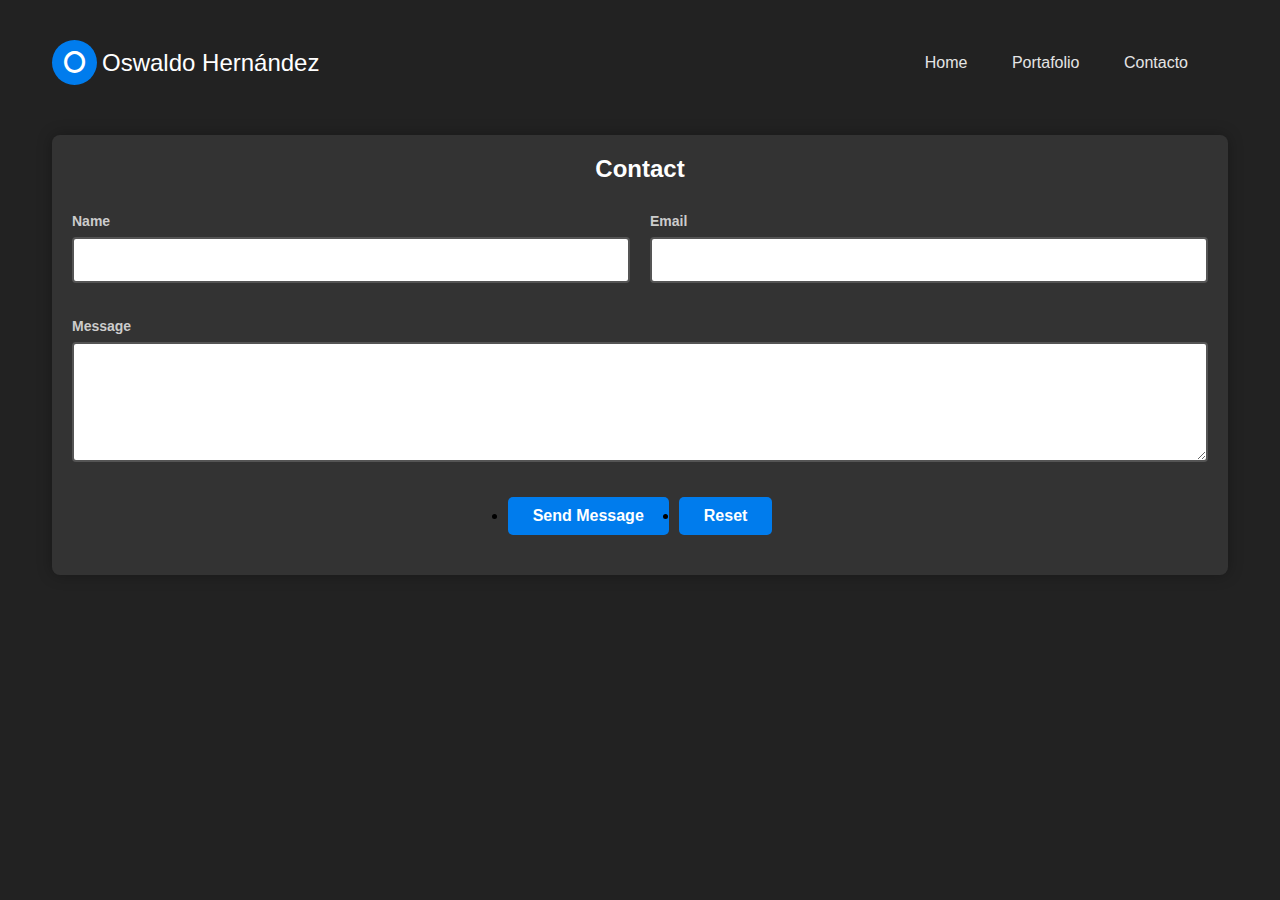
<file: contact.html>
<!DOCTYPE html>
<html lang="en">
<head>
    <meta charset="UTF-8">
    <meta http-equiv="X-UA-Compatible" content="IE=edge">
    <meta name="viewport" content="width=device-width, initial-scale=1.0">
    <title>Contacto</title>
    <link rel="stylesheet" href="contacto.css">
    <link rel="stylesheet" href="https://cdnjs.cloudflare.com/ajax/libs/font-awesome/6.2.1/css/all.min.css">
</head>
<body>
    <div class="hero-header" id="home">
        <div class="wrapper">
            <header>
                <div class="logo">
                    <i class="fa-solid fa-o"></i>
                    <div class="logo-text">Oswaldo Hernández</div>
                </div>
                <nav>
                    <div class="togglebtn">
                        <span></span>
                        <span></span>
                        <span></span>
                    </div>
                    <ul class="navlinks">
                        <li><a href="index.html">Home</a></li>
                        <li><a href="portafolio.html">Portafolio</a></li>
                        <li><a href="contact.html">Contacto</a></li>
                    </ul>
                </nav>
            </header>

            <!-- Contact Section -->
            <article id="contact">
                <h2 class="major">Contact</h2>
                <form method="post" action="#">
                    <div class="fields">
                        <div class="field half">
                            <label for="name">Name</label>
                            <input type="text" name="name" id="name" />
                        </div>
                        <div class="field half">
                            <label for="email">Email</label>
                            <input type="text" name="email" id="email" />
                        </div>
                        <div class="field">
                            <label for="message">Message</label>
                            <textarea name="message" id="message" rows="4"></textarea>
                        </div>
                    </div>
                    <ul class="actions">
                        <li><input type="submit" value="Send Message" class="primary" /></li>
                        <li><input type="reset" value="Reset" /></li>
                    </ul>
                </form>
            </article>

        </div> <!-- End Wrapper -->
    </div> <!-- End Hero Header -->

    <script src=""></script>
</body>
</html>
</file>
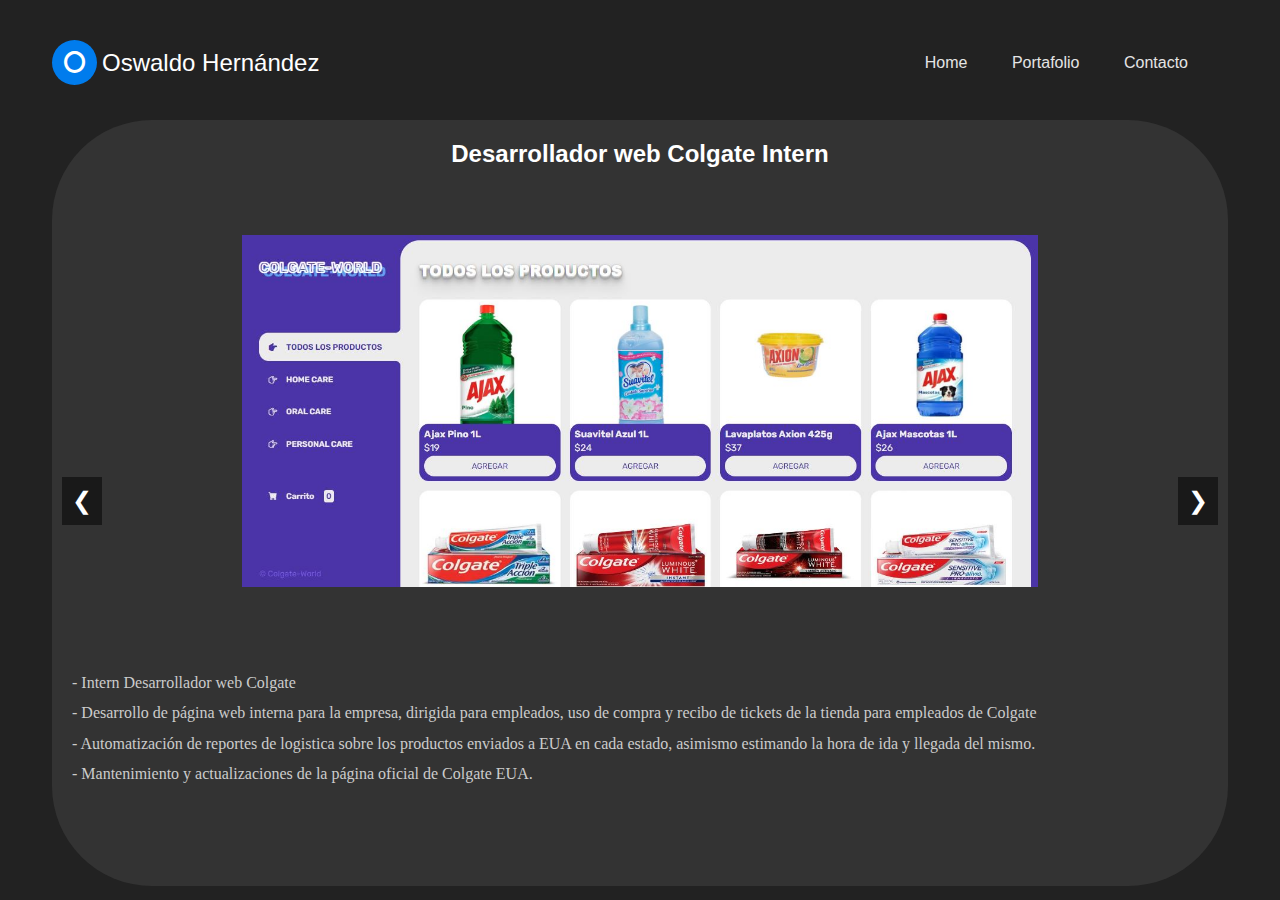
<file: portafolio.html>
<!DOCTYPE html>
<html lang="en">
<head>
    <meta charset="UTF-8">
    <meta http-equiv="X-UA-Compatible" content="IE=edge">
    <meta name="viewport" content="width=device-width, initial-scale=1.0">
    <title>Portafolio de Oswaldo Hernández</title>
    <link rel="stylesheet" href="portafolio.css">
    <link rel="stylesheet" href="https://cdnjs.cloudflare.com/ajax/libs/font-awesome/6.2.1/css/all.min.css">
    <style>
        /* Carousel Styles */
        .carousel {
            position: relative;
            width: 100%;
        }

        .carousel-inner {
            display: flex;
            overflow: hidden;
            width: 300%; /* Ajusta según la cantidad de artículos, 100% * número de artículos */
            transition: transform 0.5s ease; /* Suaviza la transición de cambio de artículo */
        }

        .carousel-item {
            flex: 0 0 33.3333%; /* Cada artículo ocupa un tercio del contenedor (para 3 artículos) */
            opacity: 0.5; /* Inicialmente difuminados */
            transform: scale(0.8); /* Apariencia de estar detrás */
            transition: opacity 0.5s ease, transform 0.5s ease; /* Transiciones suaves para opacidad y escala */
            position: relative; /* Importante para el z-index y transformaciones */
            z-index: 1; /* Los inactivos detrás */
        }

        .carousel-item.active {
            opacity: 1; /* Completa visibilidad */
            transform: scale(1); /* Escala normal, sin reducción */
            z-index: 2; /* Asegura que esté al frente */
        }


/* Estilos para controladores con efecto de sombra */
.carousel-control {
    position: absolute;
    top: 50%;
    transform: translateY(-50%);
    font-size: 24px;
    color: white;
    text-decoration: none;
    padding: 10px;
    background-color: rgba(0,0,0,0.5);
    cursor: pointer;
}

.prev {
    left: 10px;
}

.next {
    right: 10px;
}
    </style>
</head>
<body>
    <div class="hero-header" id="home">
        <div class="wrapper">
            <header>
                <div class="logo">
                    <i class="fa-solid fa-o"></i>
                    <div class="logo-text">Oswaldo Hernández</div>
                </div>
                <nav>
                    <div class="togglebtn">
                        <span></span>
                        <span></span>
                        <span></span>
                    </div>
                    <ul class="navlinks">
                        <li><a href="index.html">Home</a></li>
                        <li><a href="portafolio.html">Portafolio</a></li>
                        <li><a href="contact.html">Contacto</a></li>
                    </ul>
                </nav>
            </header>

            <!-- Work Section -->
            <section class="work-experience">
                <div id="carousel" class="carousel">
                    <!-- Wrapper for carousel items -->
                    <div class="carousel-inner">
                        <article class="carousel-item active">
                            <h2 class="major">Desarrollador web Colgate Intern</h2>
                            <div class="image-slider">
                                <div class="slide">
                                    <img src=".//images/colgate.JPG" alt="Imagen 1">
                                </div>
                                <div class="slide">
                                    <img src=".//images/carritocolgate.JPG" alt="Imagen 2">
                                </div>
                                <div class="slide">
                                    <img src=".//images/seguroColgate.JPG" alt="Imagen 3">
                                </div>
                            </div>
                            <p>
                                - Intern Desarrollador web Colgate<br>
                                - Desarrollo de página web interna para la empresa, dirigida
                                para empleados, uso de compra y recibo de tickets de la tienda para empleados de Colgate<br>
                                - Automatización de reportes de logistica sobre los productos enviados a EUA en cada estado, 
                                asimismo estimando la hora de ida y llegada del mismo.<br>
                                - Mantenimiento y actualizaciones de la página oficial de Colgate EUA.
                            </p>
                        </article>
                        <article class="carousel-item">
                            <h2 class="major">Desarrollo Aplicación Móvil DIF Atizapán</h2>
                            <div class="image-slider">
                                <div class="slide">
                                    <img src="./images/app1.JPG" alt="app1">
                                </div>
                                <div class="slide">
                                    <img src="./images/app2.JPG" alt="app2">
                                </div>
                            </div>
                            <p>
                                - Desarrollador de una aplicación móvil para una institución gubernamental (DIF) 
                                que geolocaliza comedores comunitarios más rápido que los métodos anteriores, 
                                permitiendo a los gerentes de proyecto llegar a los beneficiarios con información 
                                crucial de manera más rápida.<br>
                                - La aplicación utilizó base de datos optimizadas para la recuperación eficiente de datos y 
                                aprovecha Kotlin para una experiencia fluida en diversos dispositivos, asegurando un rendimiento 
                                óptimo y accesibilidad para los usuarios finales.<br>
                                - Herramientas automatizadas para el registro de usuarios, inscripción rápida con lector QR, publicación
                                y visualización de anuncios, gestión y control de inventario,análisis y gestión de datos
                            </p>
                        </article>
                        <article class="carousel-item">
                            <h2 class="major">Desarrollo de videojuego Unity2D</h2>
                            <div class="image-slider">
                                <div class="slide">
                                    <img src="/images/juego.JPG" alt="juego imagen1">
                                </div>
                                <div class="slide">
                                    <img src="/images/juegologin.JPG" alt="juego imagen2">
                                </div>
                                <div class="slide">
                                    <img src="/images/juegoinicio.JPG" alt="juego imagen3">
                                </div>
                                <div class="slide">
                                    <img src="/images/juegojugando.JPG" alt="juego imagen4">
                                </div>
                                <div class="slide">
                                    <img src="/images/juegopregunta.JPG" alt="juego imagen5">
                                </div>
                                <div class="slide">
                                    <img src="/images/juego pausa.JPG" alt="juego imagen6">
                                </div>
                                <div class="slide">
                                    <img src="/images/juegoperdido.JPG" alt="juego imagen7">
                                </div>
                            </div>
                            <p>
                                - Desarrollador de un videojuego realizado en el software Unity como la plataforma principal, 
                                aprovechando sus bibliotecas, lenguaje de programación y activos. Incorporando APIs de PHP y 
                                entrega de paquetes JSON para funciones específicas, como el inicio de sesión del usuario y 
                                la gestión de estadísticas en las tablas de clasificación del juego. <br>
                                
                                - Esta combinación de tecnologías nos permitió crear una experiencia 
                                interactiva y dinámica, asegurando un flujo de juego suave y una integración 
                                efectiva de características clave para la interacción del usuario.





                            </p>
                        </article>
                    </div>
                    <!-- Carousel controls -->
                    <a href="#" class="carousel-control prev" onclick="moveSlide(-1)">&#10094;</a>
                    <a href="#" class="carousel-control next" onclick="moveSlide(1)">&#10095;</a>
                </div>
            </section>
        </div> <!-- End Wrapper -->
    </div> <!-- End Hero Header -->

    <script>

    var togglebtn = document.querySelector(".togglebtn");
            var nav = document.querySelector(".navlinks");

            togglebtn.addEventListener("click", function() {
                this.classList.toggle("click");
                nav.classList.toggle("open");
            });
            document.addEventListener('DOMContentLoaded', function() {
        const sliders = document.querySelectorAll('.image-slider');
        
    sliders.forEach(slider => {
        let currentImageIndex = 0;
        const slides = slider.querySelectorAll('.slide');
        setInterval(() => {
            slides[currentImageIndex].style.display = 'none';
            currentImageIndex = (currentImageIndex + 1) % slides.length;
            slides[currentImageIndex].style.display = 'block';
        }, 5000); // Cambia la imagen cada 5000 milisegundos (5 segundos)
    });
    
    let currentSlide = 0;
    const carouselItems = document.querySelectorAll('.carousel-item');
    const totalCarouselItems = carouselItems.length;

    window.moveSlide = function(direction) {
        carouselItems[currentSlide].classList.remove('active'); // Remove active from current
        currentSlide = (currentSlide + direction + totalCarouselItems) % totalCarouselItems; // Calculate new position
        carouselItems[currentSlide].classList.add('active'); // Add active to new current
        updateCarousel();
    };

    function updateCarousel() {
        const newTransform = `translateX(-${currentSlide * 100 / totalCarouselItems}%)`;
        document.querySelector('.carousel-inner').style.transform = newTransform;
    }

    updateCarousel();
});


    </script>
</body>
</html>
</file>
<file: contacto.css>
* {
    box-sizing: border-box;
    padding: 0;
    margin: 0;
    font-family: poppins,sans-serif;
    text-decoration: none;
}

body {
    overflow-x: hidden;
}

.hero-header {
    width: 100%;
    height: 100%;
    min-height: 100vh;
    background: #222;
}

.wrapper {
    width: 1280px;
    max-width: 95%;
    margin: 0 auto;
    padding: 0 20px;
}

header {
    padding: 40px 0 30px;
    display: flex;
    justify-content: space-between;
    align-items: center;
    flex-wrap: wrap;
}

.logo {
    display: inline-flex;
    justify-content: center;
    align-items: center;
}

.logo i {
    height: 45px;
    width: 45px;
    background-color: #007ced;
    border-radius: 50%;
    color: #fff;
    font-weight: 700;
    font-size: 1.5rem;
    padding: 10px;
    margin-right: 5px;
    cursor: pointer;
    text-align: center;
}

.logo .logo-text {
    font-size: 24px;
    font-weight: 500;
    color: #fff;
}

nav .togglebtn {
    width: 35px;
    height: 35px;
    position: absolute;
    top: 45px;
    right: 3%;
    z-index: 5;
    cursor: pointer;
    display: none;
}

nav .togglebtn span {
    display: block;
    background-color: #007ced;
    margin: 5px 0;
    width: 100%;
    height: 3px;
    transition: 0.3s;
    transition-property: transform, opacity;
}

nav .navlinks {
    list-style-type: none;
}

nav .navlinks li {
    display: inline-block;
}

nav .navlinks li a {
    color: #e5e5e5;
    margin-right: 2.5rem;
}

/* Contact Form Styles */
#contact {
    padding: 20px;
    background: #333;
    margin-top: 20px;
    border-radius: 8px; /* Agregado para bordes redondeados */
    box-shadow: 0 0 15px rgba(0, 0, 0, 0.3); /* Sombra para darle profundidad */
}

#contact h2.major {
    color: #fff;
    text-align: center;
    margin-bottom: 30px; /* Espacio después del título */
}

form {
    margin: 20px 0;
}

.fields {
    display: flex;
    flex-wrap: wrap;
    justify-content: space-between;
    gap: 20px; /* Espacio entre campos para evitar el uso de cálculos negativos */
}

.field {
    display: flex;
    flex-direction: column;
    flex-grow: 1;
    margin-bottom: 15px;
}

.field.half {
    flex-basis: calc(50% - 10px); /* Ajuste del tamaño base para campos medios */
}

.field label {
    color: #ccc;
    margin-bottom: 8px; /* Espacio entre la etiqueta y el campo de entrada */
    font-size: 14px; /* Tamaño de fuente de la etiqueta */
    font-weight: 600; /* Peso de la fuente para la etiqueta */
}

.field input[type="text"],
.field textarea {
    padding: 12px; /* Más padding para una mejor accesibilidad */
    color: #333;
    background: #fff;
    border: 2px solid #555; /* Borde más oscuro para mejor contraste */
    border-radius: 4px; /* Bordes redondeados para los campos */
    font-size: 16px; /* Tamaño de fuente más grande para mejor legibilidad */
}

.field textarea {
    resize: vertical; /* Permite redimensionar solo verticalmente */
    height: 120px; /* Altura inicial para textareas */
}

.actions {
    display: flex;
    justify-content: center;
    gap: 10px; /* Espacio entre botones */
    margin-top: 20px; /* Espacio antes de los botones */
}

.actions input[type="submit"],
.actions input[type="reset"] {
    padding: 10px 25px;
    color: #fff;
    background: #007ced;
    border: none;
    border-radius: 5px; /* Bordes redondeados para los botones */
    cursor: pointer;
    transition: all 0.3s ease;
    font-weight: 600; /* Peso de la fuente para los botones */
    font-size: 16px; /* Tamaño de fuente para los botones */
}

.actions input[type="submit"]:hover,
.actions input[type="reset"]:hover {
    background: #005da3; /* Color más oscuro al pasar el mouse */
    transform: scale(1.05); /* Efecto de crecimiento al pasar el mouse */
}
</file>
<file: portafolio.css>
/* General Styles */
* {
    box-sizing: border-box;
    padding: 0;
    margin: 0;
    font-family: 'Poppins', sans-serif;
    text-decoration: none;
}

body {
    overflow-x: hidden;
    color: #e5e5e5; /* General text color */
    background: #222; /* Dark background for the entire body */
}

.hero-header {
    width: 100%;
    height: 100%;
    min-height: 100vh;
    background: #222; /* Dark background for the header */
}

.wrapper {
    width: 1280px;
    max-width: 95%;
    margin: 0 auto;
    padding: 0 20px;
}

header {
    padding: 40px 0 30px;
    display: flex;
    justify-content: space-between;
    align-items: center;
    flex-wrap: wrap;
}

.logo {
    display: inline-flex;
    justify-content: center;
    align-items: center;
}

.logo i {
    height: 45px;
    width: 45px;
    background-color: #007ced;
    border-radius: 50%;
    color: #fff;
    font-weight: 700;
    font-size: 1.5rem;
    padding: 10px;
    margin-right: 5px;
    cursor: pointer;
    text-align: center;
}

.logo .logo-text {
    font-size: 24px;
    font-weight: 500;
    color: #fff;
}

nav .togglebtn {
    width: 35px;
    height: 35px;
    position: absolute;
    top: 45px;
    right: 3%;
    z-index: 5;
    cursor: pointer;
    display: none; /* Ensure this is only shown when needed */
}

nav .togglebtn span {
    display: block;
    background-color: #007ced;
    margin: 5px 0;
    width: 100%;
    height: 3px;
    transition: 0.3s;
    transition-property: transform, opacity;
}

nav .navlinks {
    list-style-type: none;
}

nav .navlinks li {
    display: inline-block;
}

nav .navlinks li a {
    color: #e5e5e5;
    margin-right: 2.5rem;
}

/* Work Experience Section */
/* Work Experience Section */
.work-experience article {
    background: #333;
    padding: 20px; /* Aumentado para dar más espacio interno */
    margin-top: 5px;
    border-radius: 100px;
    display: flex;
    flex-wrap: wrap;
    justify-content: space-between;
    align-items: flex-start;
}

.work-experience .major {
    color: #fff;
    font-weight: bold;
    margin-bottom: 20px; /* Espacio antes de la imagen del título */
    width: 100%; /* Asegura que el título ocupe todo el ancho */
    text-align: center; /* Centra el texto */
    font-family: 'Arial', sans-serif; /* Cambio de fuente */
}

/* Estilos de imagen y texto */
.work-experience .image.main img {
    width: 100%; /* Ajusta la imagen para que use todo el ancho disponible */
    max-width: 500px; /* Límite máximo de ancho para que no se vea demasiado grande */
    height: auto;
    margin: 0 auto; /* Centra la imagen horizontalmente */
    display: block; /* Asegura que la imagen se trate como bloque para centrarla */
}

.work-experience p {
    flex: 1 1 100%; /* Permite que el texto ocupe todo el ancho bajo las imágenes */
    line-height: 1.9;
    padding: 30px 0; /* Espacio encima y debajo del texto */
    color: #ccc; /* Mejora la legibilidad en el fondo oscuro */
    font-family: cursive;
    align-content: center;
}



.image-slider {
    width: 100%;
    position: relative;
}

.slide {
    display: none; /* Oculta todas las imágenes inicialmente */
    text-align: center; /* Asegura que el contenido esté centrado */
}

.slide:first-child {
    display: block; /* Muestra la primera imagen */
}

.slide img {
    width: auto; /* Restablece el ancho automático para evitar estiramiento */
    max-width: 70%; /* Reduce el tamaño máximo de la imagen al 50% del ancho del slide */
    height: auto; /* Mantiene la proporción de la imagen */
    margin: 0 auto; /* Centra la imagen horizontalmente */
    display: inline-block; /* Asegura que la imagen se trate como bloque en línea para centrarla correctamente */
}


/* Respnosiv design & displaying navbar for small screen */
@media(max-width:930px)
{
    nav .togglebtn{
        display: initial;
    }
    /* for toggle button**/
    .click {
        top:45px;
    }
    .click span{
        position: absolute;
        margin-top:12px
    }
    .click span:first-child{
        transform: rotate(-40deg);
    }
    .click span:nth-child(2)
    {
        opacity: 0;
        margin:0;
    }
    .click span:last-child{
        transform: rotate(45deg);
        top:0;
    }
    nav .navlinks{
        position: absolute;
        top:110px;
        right:-100%;
        bottom: 0;
        width: 60%;
        height: 100vh;
        background-color: #222;
        z-index: 3;
        box-shadow: 5px 13px 30px rgba(0,0,0,0.1);
        transition: 0.5s;
        padding: 25px 0px;
    }
    nav .navlinks li{
        display: block;
    }
    nav .navlinks li a{
        display: block;
        margin-bottom: 15px;
        text-align: center;
    }
    nav .navlinks.open{
        right:0;
    }
}
@media(max-width:768px)
{
    .container{
        flex-direction: column;
        padding-top:2rem
    }
    .hero-text{
        padding:40px 0px;
    }
}
</file>
